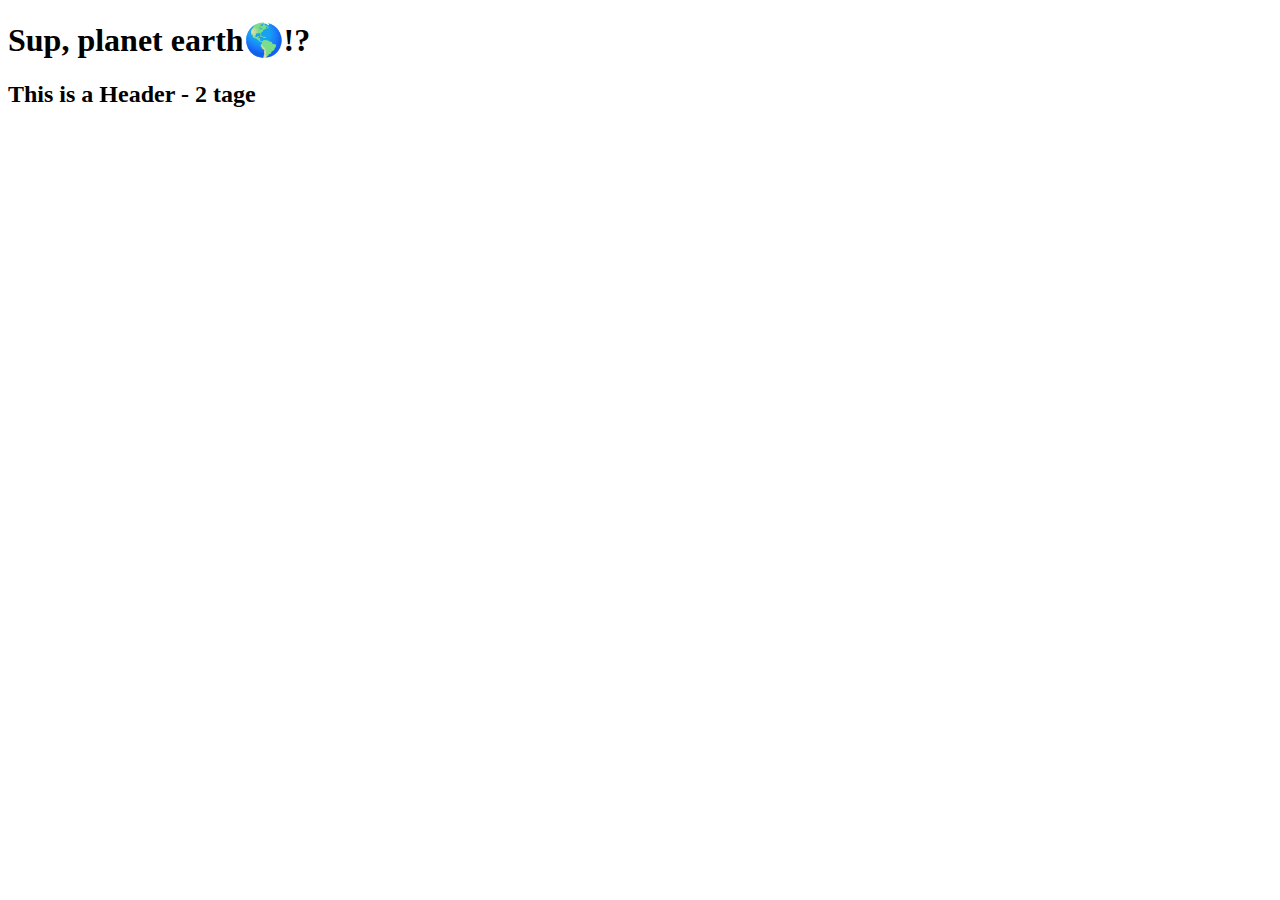
<file: index.html>
<!DOCTYPE html>
<html lang="en">
<head>
    <meta charset="UTF-8">
    <meta name="viewport" content="width=, initial-scale=1.0">
    <meta http-equiv="X-UA-Compatible" content="ie=edge">
    <title>Document</title>
</head>
<body>
    
<h1> Sup, planet earth🌎!? </h1>

<h2> This is a Header - 2 tage </h2>
</body>
</html>
</file>
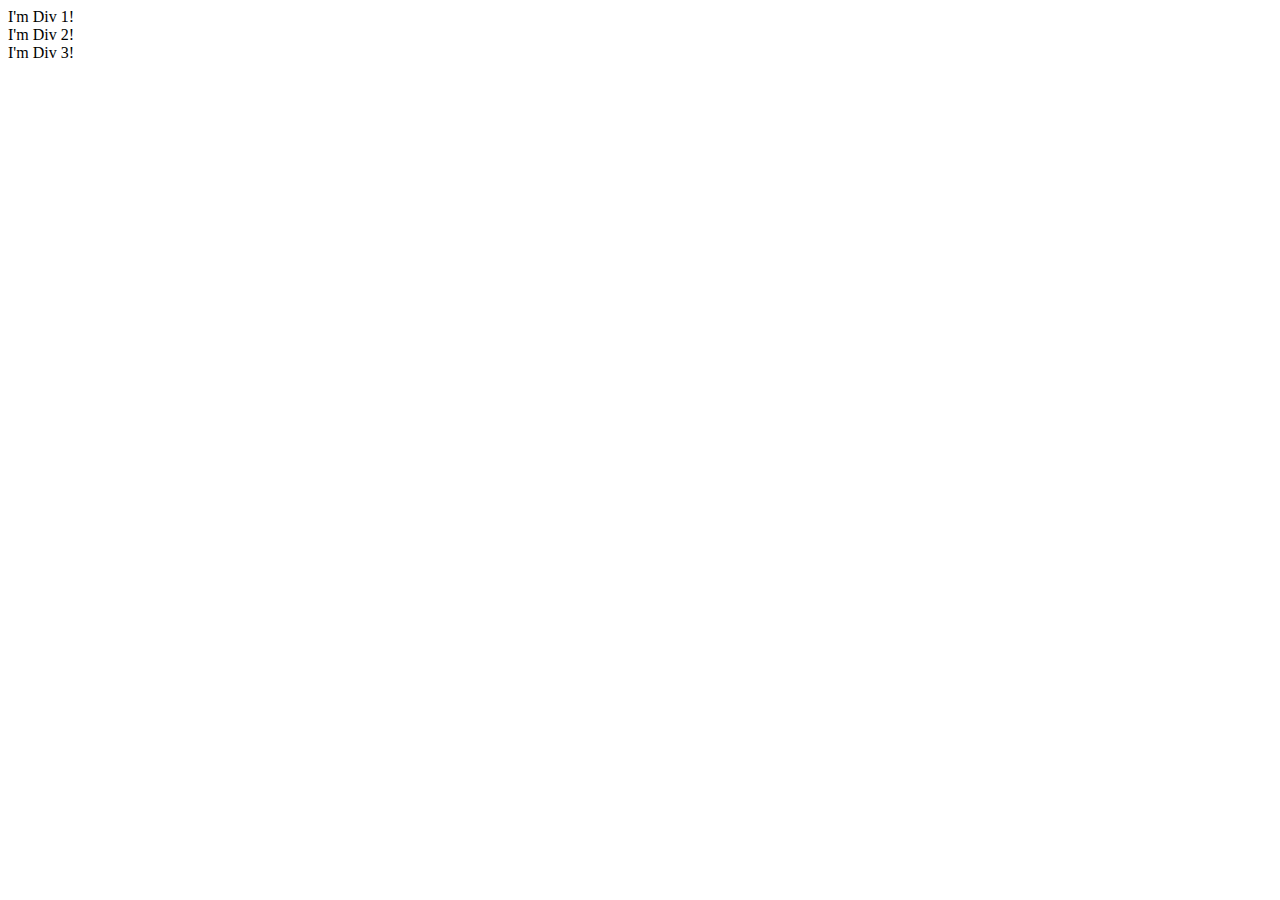
<file: day-2-assignment/css-basic/index.html>
<!DOCTYPE html>
<html lang="en">
<head>
    <meta charset="UTF-8">
    <meta name="viewport" content="width=device-width, initial-scale=1.0">
    <meta http-equiv="X-UA-Compatible" content="ie=edge">
    <title> Css Basic </title>
    <style>
        div {
         font-size: 80px
         background-color: #ccc
         Margin: 15px
        }
    </style>
</head>

<body>
    
<div>
  I'm Div 1!
</div>

<div>
  I'm Div 2!
</div>

<div>
  I'm Div 3!
</div>

 
</body>
</html>
</file>
